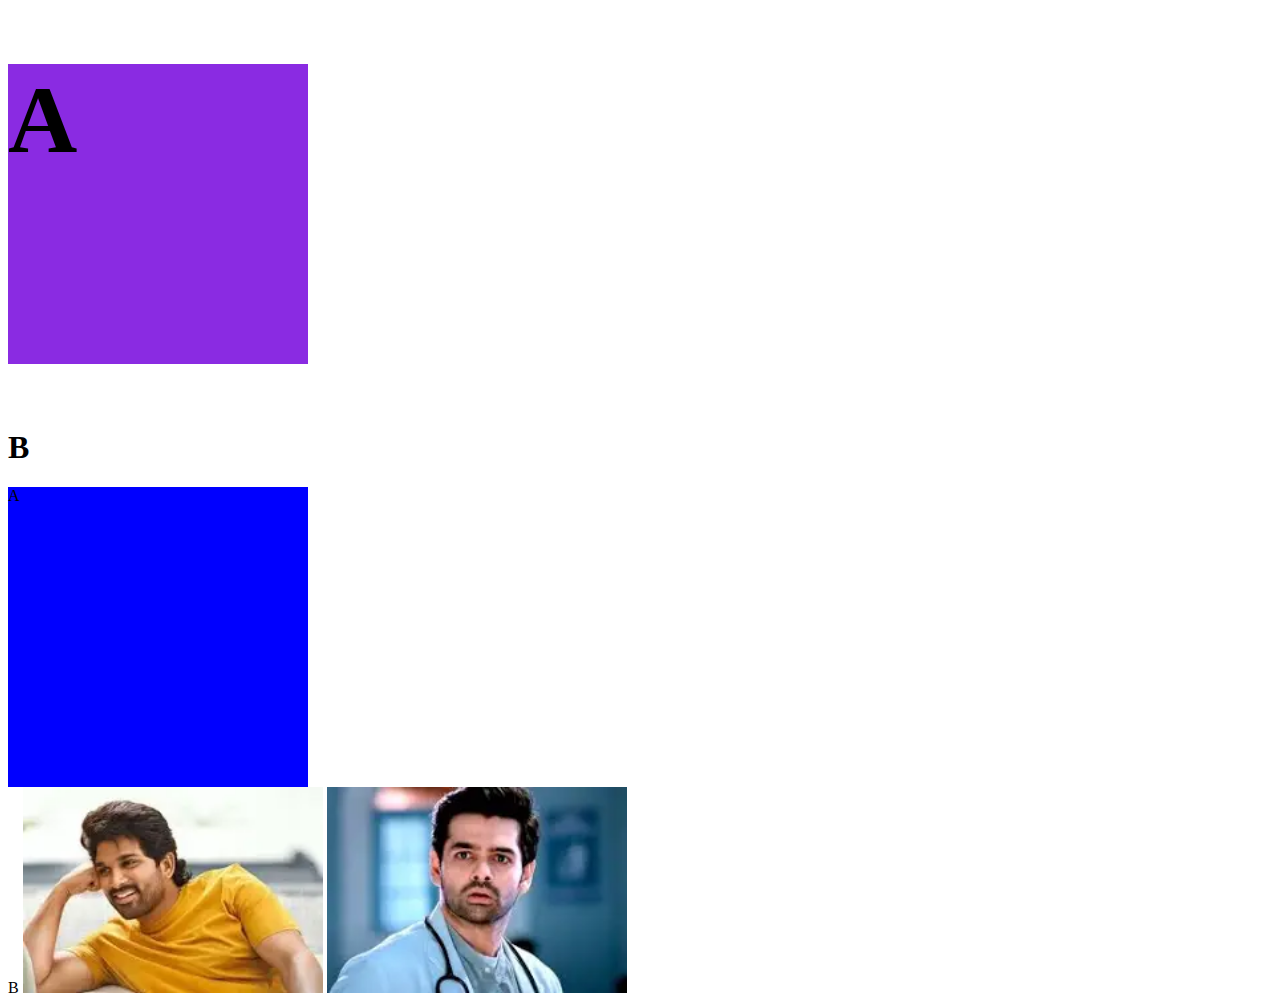
<file: S7-Display/index.html>
<!DOCTYPE html>
<html lang="en">
<head>
    <meta charset="UTF-8">
    <meta name="viewport" content="width=device-width, initial-scale=1.0">
    <title>Document</title>
    <link rel="stylesheet" href="style.css">
</head>
<body>
    <h1 id="h1A">A</h1>
    <h1>B</h1>
    <a id="aA">A</a>
    <a>B</a>
    <img id="arjun" src="./images/alluarjun.jpeg">
    <img id="reddy" src="./images/nithin.jpeg">
    <img id="pothineni" src="./images/ram.jpeg">
</body>
</html>
</file>
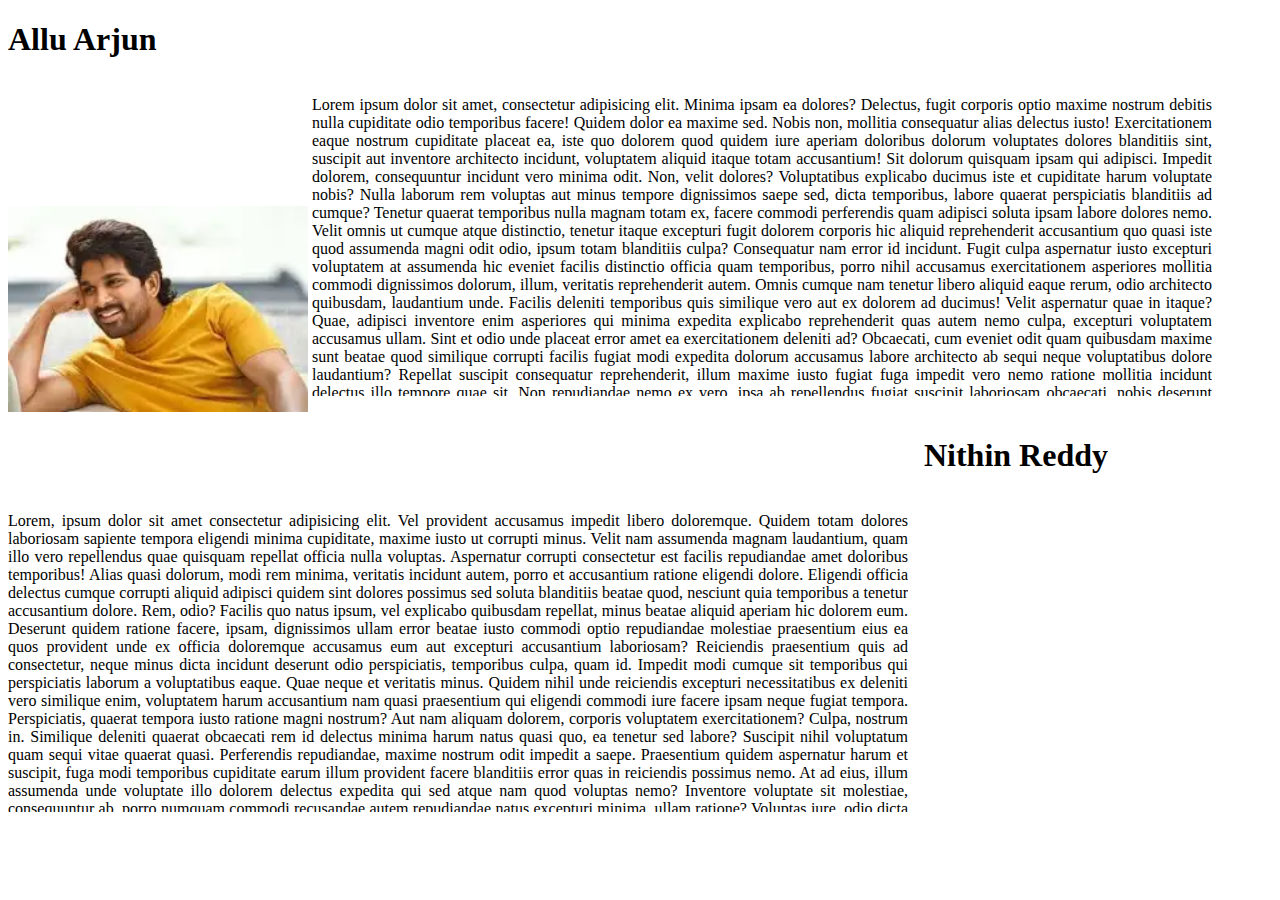
<file: S7-Display/actors.html>
<!DOCTYPE html>
<html lang="en">
<head>
    <meta charset="UTF-8">
    <meta name="viewport" content="width=<device-width>, initial-scale=1.0">
    <title>Document</title>
</head>
<body>
    <link rel="stylesheet" href="style.css">
</body>
<h1>Allu Arjun</h1>
<img  id="arjun" src="./images/alluarjun.jpeg">
<p id="arjunDesc">
    Lorem ipsum dolor sit amet, consectetur adipisicing elit. Minima ipsam ea dolores? Delectus, fugit corporis optio maxime nostrum debitis nulla cupiditate odio temporibus facere! Quidem dolor ea maxime sed. Nobis non, mollitia consequatur alias delectus iusto! Exercitationem eaque nostrum cupiditate placeat ea, iste quo dolorem quod quidem iure aperiam doloribus dolorum voluptates dolores blanditiis sint, suscipit aut inventore architecto incidunt, voluptatem aliquid itaque totam accusantium! Sit dolorum quisquam ipsam qui adipisci. Impedit dolorem, consequuntur incidunt vero minima odit. Non, velit dolores? Voluptatibus explicabo ducimus iste et cupiditate harum voluptate nobis? Nulla laborum rem voluptas aut minus tempore dignissimos saepe sed, dicta temporibus, labore quaerat perspiciatis blanditiis ad cumque? Tenetur quaerat temporibus nulla magnam totam ex, facere commodi perferendis quam adipisci soluta ipsam labore dolores nemo. Velit omnis ut cumque atque distinctio, tenetur itaque excepturi fugit dolorem corporis hic aliquid reprehenderit accusantium quo quasi iste quod assumenda magni odit odio, ipsum totam blanditiis culpa? Consequatur nam error id incidunt. Fugit culpa aspernatur iusto excepturi voluptatem at assumenda hic eveniet facilis distinctio officia quam temporibus, porro nihil accusamus exercitationem asperiores mollitia commodi dignissimos dolorum, illum, veritatis reprehenderit autem. Omnis cumque nam tenetur libero aliquid eaque rerum, odio architecto quibusdam, laudantium unde. Facilis deleniti temporibus quis similique vero aut ex dolorem ad ducimus! Velit aspernatur quae in itaque? Quae, adipisci inventore enim asperiores qui minima expedita explicabo reprehenderit quas autem nemo culpa, excepturi voluptatem accusamus ullam. Sint et odio unde placeat error amet ea exercitationem deleniti ad? Obcaecati, cum eveniet odit quam quibusdam maxime sunt beatae quod similique corrupti facilis fugiat modi expedita dolorum accusamus labore architecto ab sequi neque voluptatibus dolore laudantium? Repellat suscipit consequatur reprehenderit, illum maxime iusto fugiat fuga impedit vero nemo ratione mollitia incidunt delectus illo tempore quae sit. Non repudiandae nemo ex vero, ipsa ab repellendus fugiat suscipit laboriosam obcaecati, nobis deserunt porro libero? Labore aliquid deleniti autem deserunt eaque magni dolore voluptate quos nostrum! Labore, ut voluptas nam incidunt rem blanditiis expedita dicta sint vero minima beatae tempora nulla dignissimos aspernatur nesciunt in error? Placeat atque sint, exercitationem ut doloremque consequatur quaerat ad iure praesentium porro magnam quod voluptates dignissimos veritatis architecto, rerum fugiat possimus, temporibus recusandae earum? In accusantium numquam hic ducimus! Reiciendis est esse dolorum aperiam quos. Eligendi error consectetur saepe commodi excepturi architecto porro sunt omnis aspernatur placeat nesciunt aperiam officia facilis, corporis esse, modi incidunt voluptate perferendis dolore necessitatibus recusandae? Ut reprehenderit, quia doloremque et expedita ab molestias dicta ratione harum quisquam veritatis tenetur vitae accusamus velit adipisci, nihil id cum aliquam. Itaque dolorem deleniti earum fuga rem sint odit corporis! Odit sit similique iusto natus perspiciatis! Voluptatibus ipsum consequatur veniam, voluptate cupiditate aliquid pariatur reiciendis placeat commodi in tempore quidem enim molestiae. Inventore, quas odit, tempora maxime earum, ad incidunt accusamus rem aliquam officia quam. Perspiciatis fugiat nulla quis debitis sunt, quibusdam commodi, labore, sequi iste vitae blanditiis! Laudantium repellendus corporis nisi est perspiciatis a voluptatem fuga blanditiis, molestias earum aut! Eius ab non, molestiae quae quasi obcaecati recusandae, itaque dignissimos amet voluptas, dolore corrupti. In facilis sit possimus? Ut dolorum blanditiis nobis architecto id nihil temporibus ducimus magnam veniam maiores ratione voluptate recusandae earum, consectetur placeat nisi optio, necessitatibus iure? Ea omnis cumque aliquid voluptate veniam dignissimos officiis possimus aperiam expedita iusto, sed vel ipsa tempore molestias recusandae! Explicabo similique exercitationem quasi amet beatae voluptatum voluptate, sapiente, esse unde, quae impedit neque earum voluptates est? Expedita quas nisi est explicabo commodi modi nesciunt quibusdam? Corporis iusto non culpa aliquam, doloremque tempore laboriosam blanditiis! Ex voluptatibus porro obcaecati error nesciunt, quod, voluptatum rem, aperiam odit sunt aut iure nostrum possimus ipsa id nobis qui laboriosam. Ut aut culpa ab voluptate inventore quisquam corrupti vitae! Odit explicabo minus, voluptatum magnam unde repellat, nostrum ullam error soluta labore, facere commodi. Nisi id fugit cum perferendis ipsa pariatur doloremque quam vitae, libero animi voluptatem iure iste quos deserunt consequatur debitis odit praesentium obcaecati nihil vel officia quod, repellendus molestias distinctio. Illum eum tenetur natus voluptatem ad odit, aliquam officiis pariatur, nostrum ipsum temporibus magnam eveniet repellendus. Perspiciatis eligendi ullam temporibus a id cum perferendis provident at nesciunt repellat vel modi molestiae debitis dolores minus magnam sed, voluptas laboriosam fugiat tempora odio, hic excepturi. Dolorem explicabo voluptate provident facilis excepturi officia ipsum consectetur ratione, vero ullam. Dolore ducimus ullam sed incidunt alias mollitia amet, odit quis, adipisci, iusto nobis pariatur tenetur eligendi. Harum, ex, placeat eos dolor quas accusantium possimus adipisci laboriosam blanditiis, ducimus ea veritatis labore facilis quae dignissimos doloribus eum illum. Excepturi doloremque rem et accusantium repellendus hic quisquam minima neque enim voluptatem quae sequi dolorum assumenda id, cupiditate nihil vel magni quod itaque debitis tenetur velit? Unde recusandae autem repellat, accusamus quos cum eligendi vel necessitatibus, totam dolorem perferendis. Sequi natus, perferendis beatae voluptatibus tempore voluptates, non commodi aliquam error cum harum, incidunt numquam laborum. Doloribus mollitia illum maiores molestias autem, nisi ratione atque. Voluptatibus esse dolorum perspiciatis id reprehenderit similique velit quisquam atque officia dolor, consequuntur ducimus accusantium rerum commodi soluta culpa? Ipsum maiores accusamus enim fuga quos veniam odio explicabo illum excepturi nemo et dolorum sapiente eligendi dignissimos perferendis eius odit qui alias, ad corrupti nam adipisci. Placeat eius, dicta sint sequi sit pariatur? Nam, et aliquam omnis assumenda atque veritatis eos deserunt nemo, saepe reiciendis nobis porro id voluptatem ipsum rerum perspiciatis aliquid quaerat harum possimus quia amet voluptatibus suscipit dolor? Tempore illum commodi itaque quasi velit, quis accusamus, amet dolore libero distinctio voluptate! Ducimus impedit molestiae illum officiis rem vel aperiam minus omnis, recusandae tempora neque, inventore nihil laudantium reiciendis saepe delectus iste corporis consequatur, sed similique. Harum quae unde vero amet perspiciatis totam suscipit rem deserunt eaque reiciendis. Quas saepe aspernatur voluptate consequuntur libero facilis, ullam tenetur. Hic ducimus amet veritatis alias quas qui reprehenderit, provident facere ea numquam nemo repudiandae debitis, enim quis, impedit placeat. Nisi dolores delectus laborum ducimus, placeat quam consectetur aliquid, nulla omnis labore voluptas fugit pariatur deleniti natus, possimus molestiae autem deserunt libero nemo sapiente cumque. Voluptates fuga voluptatum laboriosam illo necessitatibus obcaecati?</p>
    <h1 id="reddyHeading">Nithin Reddy</h1>
    <p id="reddyDesc">Lorem, ipsum dolor sit amet consectetur adipisicing elit. Vel provident accusamus impedit libero doloremque. Quidem totam dolores laboriosam sapiente tempora eligendi minima cupiditate, maxime iusto ut corrupti minus. Velit nam assumenda magnam laudantium, quam illo vero repellendus quae quisquam repellat officia nulla voluptas. Aspernatur corrupti consectetur est facilis repudiandae amet doloribus temporibus! Alias quasi dolorum, modi rem minima, veritatis incidunt autem, porro et accusantium ratione eligendi dolore. Eligendi officia delectus cumque corrupti aliquid adipisci quidem sint dolores possimus sed soluta blanditiis beatae quod, nesciunt quia temporibus a tenetur accusantium dolore. Rem, odio? Facilis quo natus ipsum, vel explicabo quibusdam repellat, minus beatae aliquid aperiam hic dolorem eum. Deserunt quidem ratione facere, ipsam, dignissimos ullam error beatae iusto commodi optio repudiandae molestiae praesentium eius ea quos provident unde ex officia doloremque accusamus eum aut excepturi accusantium laboriosam? Reiciendis praesentium quis ad consectetur, neque minus dicta incidunt deserunt odio perspiciatis, temporibus culpa, quam id. Impedit modi cumque sit temporibus qui perspiciatis laborum a voluptatibus eaque. Quae neque et veritatis minus. Quidem nihil unde reiciendis excepturi necessitatibus ex deleniti vero similique enim, voluptatem harum accusantium nam quasi praesentium qui eligendi commodi iure facere ipsam neque fugiat tempora. Perspiciatis, quaerat tempora iusto ratione magni nostrum? Aut nam aliquam dolorem, corporis voluptatem exercitationem? Culpa, nostrum in. Similique deleniti quaerat obcaecati rem id delectus minima harum natus quasi quo, ea tenetur sed labore? Suscipit nihil voluptatum quam sequi vitae quaerat quasi. Perferendis repudiandae, maxime nostrum odit impedit a saepe. Praesentium quidem aspernatur harum et suscipit, fuga modi temporibus cupiditate earum illum provident facere blanditiis error quas in reiciendis possimus nemo. At ad eius, illum assumenda unde voluptate illo dolorem delectus expedita qui sed atque nam quod voluptas nemo? Inventore voluptate sit molestiae, consequuntur ab, porro numquam commodi recusandae autem repudiandae natus excepturi minima, ullam ratione? Voluptas iure, odio dicta aperiam adipisci nesciunt reprehenderit est. Ducimus eius rem veritatis eveniet earum suscipit officiis natus aspernatur aperiam ipsum, quaerat deserunt quo quos pariatur aliquid cumque porro illum nostrum in tenetur adipisci hic culpa ipsam optio! Laboriosam, quaerat nemo culpa perferendis voluptatem, possimus, aliquam nesciunt vitae deserunt ducimus id temporibus omnis sed. Commodi minima incidunt iure eveniet magnam aliquid, fuga modi saepe possimus placeat id corrupti temporibus. Tenetur voluptatem rerum, maxime minus, quia fugit voluptatibus illo facere eius tempore laboriosam facilis veritatis? Quisquam eligendi voluptates ullam incidunt autem, minus, est repudiandae corporis beatae maxime perferendis minima porro, ad dicta omnis reiciendis tempore accusantium. Aliquid nobis totam atque consequatur deserunt. Deserunt ex mollitia suscipit, rem tempore praesentium animi quae dolores blanditiis nesciunt ducimus aliquam labore nobis nihil natus modi nisi voluptatem veniam dolor atque fuga. Temporibus hic alias maxime, ea molestiae quo id laborum perferendis ratione enim suscipit dicta saepe similique consectetur nesciunt! Deleniti quidem at ipsa, harum aliquid molestiae error rerum. Ab facere corporis dolor illo atque? Et repellendus reprehenderit fugit similique corrupti vitae natus laborum explicabo animi iusto, atque labore voluptas, ipsa velit asperiores. Iste modi possimus eius obcaecati, molestiae suscipit, voluptas iusto culpa maxime reprehenderit vel alias doloribus nesciunt quo quis numquam nisi eveniet cum ea hic quaerat fugiat dolores nostrum. Delectus soluta nisi quae, sunt nostrum accusamus quam quis autem officia error libero recusandae molestiae beatae vitae. Atque asperiores ducimus reprehenderit consequatur optio! Molestias laboriosam veniam eos perferendis quisquam neque ipsam magni earum atque delectus suscipit assumenda, iure quam soluta nisi architecto harum ea perspiciatis beatae optio praesentium! Ad hic quo suscipit in impedit vero magni rerum ea, ducimus quisquam voluptatibus itaque saepe consequuntur. Repellendus, suscipit sapiente impedit necessitatibus obcaecati exercitationem quae esse molestiae enim. Ducimus tenetur, repellat recusandae incidunt nulla voluptatem placeat quidem iure eos similique repudiandae beatae, reprehenderit esse ab saepe commodi voluptatum tempora vel culpa? Sit perspiciatis ducimus quo corporis quasi neque? Tenetur quibusdam nobis perferendis cum, molestias quaerat officia fuga repellat, aliquam nisi porro. Libero nesciunt, autem reprehenderit repellendus magni animi architecto nihil amet commodi fuga similique rerum sint quibusdam soluta adipisci, dolores eius? Reprehenderit, incidunt ducimus officia aut quas ab expedita delectus doloribus molestias culpa placeat mollitia consequuntur odit non, repellendus blanditiis eaque iste obcaecati excepturi laborum! Facere voluptas neque animi ad ipsam odio, et corrupti, eaque quia ducimus ex sint illo voluptate tenetur excepturi quidem? Commodi eius culpa dicta maiores est facilis beatae, corporis perferendis dolorum ab nostrum quas ad natus neque aliquam. Id sint cumque in consequatur perspiciatis quibusdam quidem consectetur eum ipsum sit ipsa molestiae, voluptatem beatae rerum facere architecto quia tempore non nulla sed repellendus nemo est! Magni incidunt quo iste laudantium, voluptatem perferendis veritatis necessitatibus facilis quod minima iusto nam accusamus. Cumque atque quibusdam ab dolorem libero molestiae ipsa ipsam vel sapiente provident quae ea laborum est nisi iure ipsum possimus adipisci, cum labore. Impedit sit tempore voluptas eaque necessitatibus dolore placeat porro accusantium non pariatur? Odit ipsam possimus asperiores doloribus, voluptate quibusdam nam assumenda labore deleniti quidem fuga officia, obcaecati atque dolore cupiditate nihil porro ullam! Sed illum magnam obcaecati quos aut autem non accusantium repudiandae sequi! Natus ex dolorum distinctio vero cupiditate est ducimus eum tenetur ullam earum nulla aspernatur, magni excepturi libero, rerum dolore sapiente, voluptatibus minus. Ipsam minus neque excepturi suscipit, itaque doloribus nostrum ab similique explicabo expedita earum repudiandae nam culpa, perferendis perspiciatis odit doloremque numquam officiis sapiente! Fuga vel deserunt omnis commodi aspernatur repellat excepturi dignissimos dolor reprehenderit sequi. Magnam praesentium incidunt consectetur accusantium provident! Ullam tempore omnis possimus, adipisci minima similique sit. Alias tempore doloremque repellat excepturi dicta, culpa quae corporis sunt dignissimos dolore reprehenderit soluta omnis. Possimus a esse explicabo facilis eum, veniam, voluptatum beatae eaque voluptates adipisci vero quisquam eveniet inventore repellat aliquam accusantium, dolore dignissimos? Quasi accusamus illo quo, reprehenderit nihil sit accusantium maiores temporibus neque vel iure asperiores voluptate sapiente quae ab perferendis a! Omnis necessitatibus soluta, quasi aspernatur voluptas quia laboriosam commodi tempora impedit, nihil est aliquam excepturi obcaecati provident corporis enim reprehenderit quidem ea ipsa? Doloribus modi soluta eveniet, cum minima aliquam, dolorum consectetur harum, eius optio placeat? Voluptates eveniet quo culpa officia neque eos deleniti! Iure illo aliquid perspiciatis officiis, adipisci iusto.</p>
    <img id="reddy" src="./images/nithin.jpeg">
</html>
</file>
<file: S7-Display/style.css>
#h1A{
    background-color: blueviolet;
    font-size: 6rem;
    width:300px;
    height:300px;
}
#aA{
    display:block;
    width:300px;
    height:300px;
    background-color: blue;
}
#arjun{
    width:300px;
}
#reddy{
     width:300px;
    /* opacity:0; */
    /*visibility: hidden; */
    display:none
}
#pothineni{
    width:300px;
}
#arjunDesc{
    display:inline-block;
    width: 900px;
    height:300px;
    overflow:auto;
    text-align: justify;
}
#reddyDesc{
    display:inline-block;
    width:900px;
    height:300px;
    overflow: auto;
    text-align:justify;
}
#reddyHeading{
    text-align: right;
    width:1100px;
}
</file>
